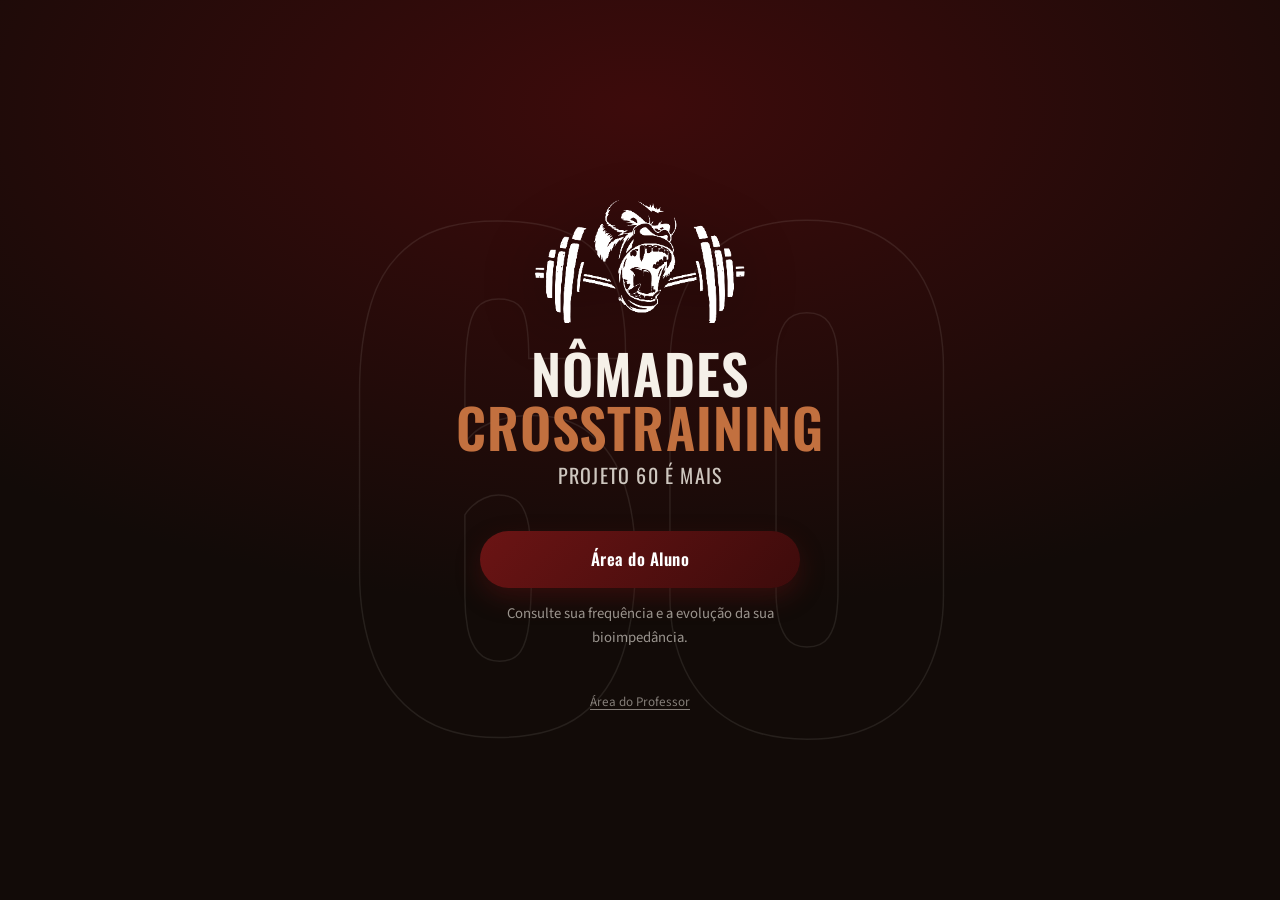
<file: index.html>
<!DOCTYPE html>
<html lang="pt-BR">
<head>
  <meta charset="UTF-8">
  <meta name="viewport" content="width=device-width, initial-scale=1, viewport-fit=cover">
  <title>Nômades Crosstraining · Projeto 60 É Mais</title>
  <meta name="description" content="Nômades Crosstraining — Projeto 60 É Mais. Acompanhe sua frequência e sua evolução na Área do Aluno.">
  <link rel="icon" type="image/png" href="assets/favicon.png">
  <link rel="stylesheet" href="css/style.css">
</head>
<body>

  <main class="hero">
    <div class="hero__numeral" aria-hidden="true">60</div>

    <img class="hero__mark" src="assets/icon-mark-white.png" alt="Logo Nômades Crosstraining — gorila com barra de peso">

    <h1 class="hero__word">Nômades<span>Crosstraining</span></h1>
    <p class="hero__tagline">Projeto 60 É Mais</p>

    <a class="btn btn-primary hero__cta" href="aluno.html">Área do Aluno</a>

    <p class="hero__note">Consulte sua frequência e a evolução da sua bioimpedância.</p>

    <a class="hero__link" href="professor.html">Área do Professor</a>
  </main>

</body>
</html>
</file>
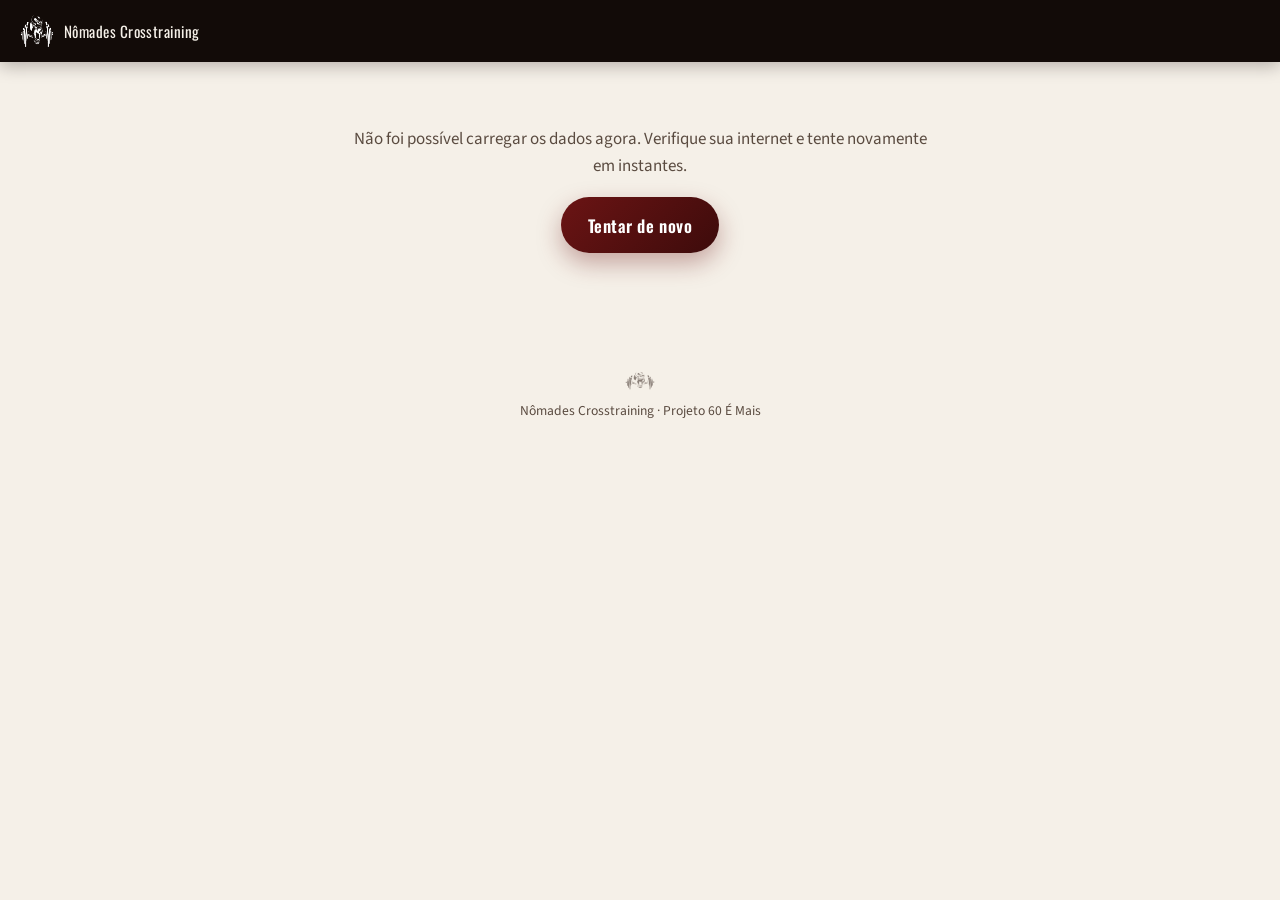
<file: aluno.html>
<!DOCTYPE html>
<html lang="pt-BR">
<head>
  <meta charset="UTF-8">
  <meta name="viewport" content="width=device-width, initial-scale=1, viewport-fit=cover">
  <title>Área do Aluno · Nômades Crosstraining</title>
  <link rel="icon" type="image/png" href="assets/favicon.png">
  <link rel="stylesheet" href="css/style.css">
</head>
<body>

  <header class="topbar">
    <a class="topbar__brand" href="index.html">
      <img src="assets/icon-mark-white.png" alt="">
      <span>Nômades Crosstraining</span>
    </a>
    <a class="topbar__link" id="link-trocar-aluno" href="#" style="display:none">Trocar aluno</a>
  </header>

  <div class="page">

    <!-- Carregando -->
    <section id="secao-carregando" class="state-message">
      <p>Carregando seus dados…</p>
    </section>

    <!-- Erro de carregamento -->
    <section id="secao-erro" class="state-message" style="display:none">
      <p id="erro-mensagem">Não foi possível carregar os dados.</p>
      <button id="botao-tentar-de-novo" class="btn btn-primary" type="button">Tentar de novo</button>
    </section>

    <!-- Login -->
    <section id="secao-login" style="display:none">
      <div id="aviso-demo" class="field-hint" style="display:none; margin-bottom:14px;">
        Modo demonstração — os dados abaixo são fictícios. Configure os links da planilha em <code>js/config.js</code> para ver os dados reais.
      </div>

      <div class="login-card">
        <h1>Área do Aluno</h1>
        <p class="login-card__lead">Selecione seu nome e informe sua data de nascimento para ver seu acompanhamento.</p>

        <div id="erro-login" class="form-error" role="alert"></div>

        <form id="formulario-login" novalidate>
          <div class="field">
            <label for="select-aluno">Seu nome</label>
            <select id="select-aluno" required>
              <option value="" disabled selected>Carregando lista de alunos…</option>
            </select>
          </div>

          <div class="field">
            <label for="select-dia">Sua data de nascimento</label>
            <div class="date-select-group">
              <select id="select-dia" required aria-label="Dia de nascimento">
                <option value="" disabled selected>Dia</option>
              </select>
              <select id="select-mes" required aria-label="Mês de nascimento">
                <option value="" disabled selected>Mês</option>
              </select>
              <select id="select-ano" required aria-label="Ano de nascimento">
                <option value="" disabled selected>Ano</option>
              </select>
            </div>
            <p class="field-hint">É a sua senha de acesso — a mesma data cadastrada na ficha da Nômades.</p>
          </div>

          <button type="submit" class="btn btn-primary btn-block">Ver meu acompanhamento</button>
        </form>
      </div>
    </section>

    <!-- Dashboard -->
    <section id="secao-dashboard" style="display:none">

      <div class="dash-header">
        <p class="dash-header__eyebrow">Ficha de acompanhamento</p>
        <h1 id="dash-nome">—</h1>
        <p class="dash-header__updated" id="dash-atualizado"></p>
      </div>

      <!-- Frequência -->
      <div class="card card--frequencia">
        <h2>Frequência</h2>
        <p class="card__subtitle">Suas aulas registradas até o momento</p>

        <div id="freq-vazio" class="state-message" style="display:none; padding:10px 0;">
          Ainda não há aulas registradas para você.
        </div>

        <div id="freq-conteudo">
          <div class="freq-summary">
            <div class="freq-summary__chart chart-wrap">
              <canvas id="chart-donut" aria-label="Gráfico de presenças e faltas" role="img"></canvas>
            </div>
            <div class="freq-summary__stats">
              <div class="freq-stat-big" id="freq-pct">—</div>
              <div style="color:var(--ink-soft); margin-top:2px;">de frequência geral</div>
              <div class="freq-substats">
                <span><strong id="freq-presencas">0</strong> presenças</span>
                <span><strong id="freq-faltas">0</strong> faltas</span>
                <span><strong id="freq-total">0</strong> aulas</span>
              </div>
            </div>
          </div>
          <div class="donut-legend" id="freq-legenda"></div>
          <div class="chart-wrap trend">
            <canvas id="chart-trend" aria-label="Evolução do percentual de presença por mês, colorido por faixa (verde 80% ou mais, amarelo 60% a 79%, vermelho abaixo de 60%)" role="img"></canvas>
          </div>
        </div>
      </div>

      <!-- Bioimpedância -->
      <div class="card card--bio">
        <h2>Bioimpedância</h2>
        <p class="card__subtitle">Evolução da sua avaliação física</p>

        <div id="bio-vazio" class="state-message" style="display:none; padding:10px 0;">
          Você ainda não tem avaliação de bioimpedância registrada.
        </div>

        <div id="bio-aguardando" style="display:none">
          <div class="bio-empty">Aguardando 2ª avaliação para mostrar a evolução. Aqui está sua primeira avaliação, feita em <span id="bio-unica-data"></span>:</div>
          <div id="bio-unica-corpo" style="margin-top:14px;"></div>
        </div>

        <div id="bio-conteudo" style="display:none">
          <p class="bio-period" id="bio-periodo"></p>
          <div class="table-scroll">
            <table class="bio-table">
              <thead>
                <tr>
                  <th>Métrica</th>
                  <th>1ª avaliação</th>
                  <th>Atual</th>
                  <th>Variação</th>
                </tr>
              </thead>
              <tbody id="bio-tbody"></tbody>
            </table>
          </div>

          <div class="metric-pills" id="bio-metric-pills" role="tablist" aria-label="Escolher métrica do gráfico de evolução"></div>
          <div class="chart-wrap trend">
            <canvas id="chart-bio" aria-label="Gráfico de evolução da métrica selecionada, ao longo das avaliações" role="img"></canvas>
          </div>
          <div class="chart-legend" id="bio-chart-legenda"></div>
        </div>
      </div>

      <!-- Idade Metabólica -->
      <div class="card card--idade" id="card-idade" style="display:none">
        <h2>Idade Metabólica</h2>
        <p class="card__subtitle">Como ela se compara com a sua idade real</p>
        <div id="idade-conteudo"></div>
      </div>

      <!-- Comparação com a turma -->
      <div class="card card--turma" id="card-turma" style="display:none">
        <h2>Comparação com a turma</h2>
        <p class="card__subtitle">Sua última avaliação frente à média de todos os alunos</p>
        <div id="turma-conteudo"></div>
      </div>

    </section>

  </div>

  <footer class="site-footer">
    <img src="assets/icon-mark-ink.png" alt="">
    Nômades Crosstraining · Projeto 60 É Mais
  </footer>

  <script src="js/csv.js"></script>
  <script src="js/config.js"></script>
  <script src="js/demo-data.js"></script>
  <script src="js/shared.js"></script>
  <script src="js/vendor/chart.umd.min.js"></script>
  <script src="js/app.js"></script>
</body>
</html>
</file>
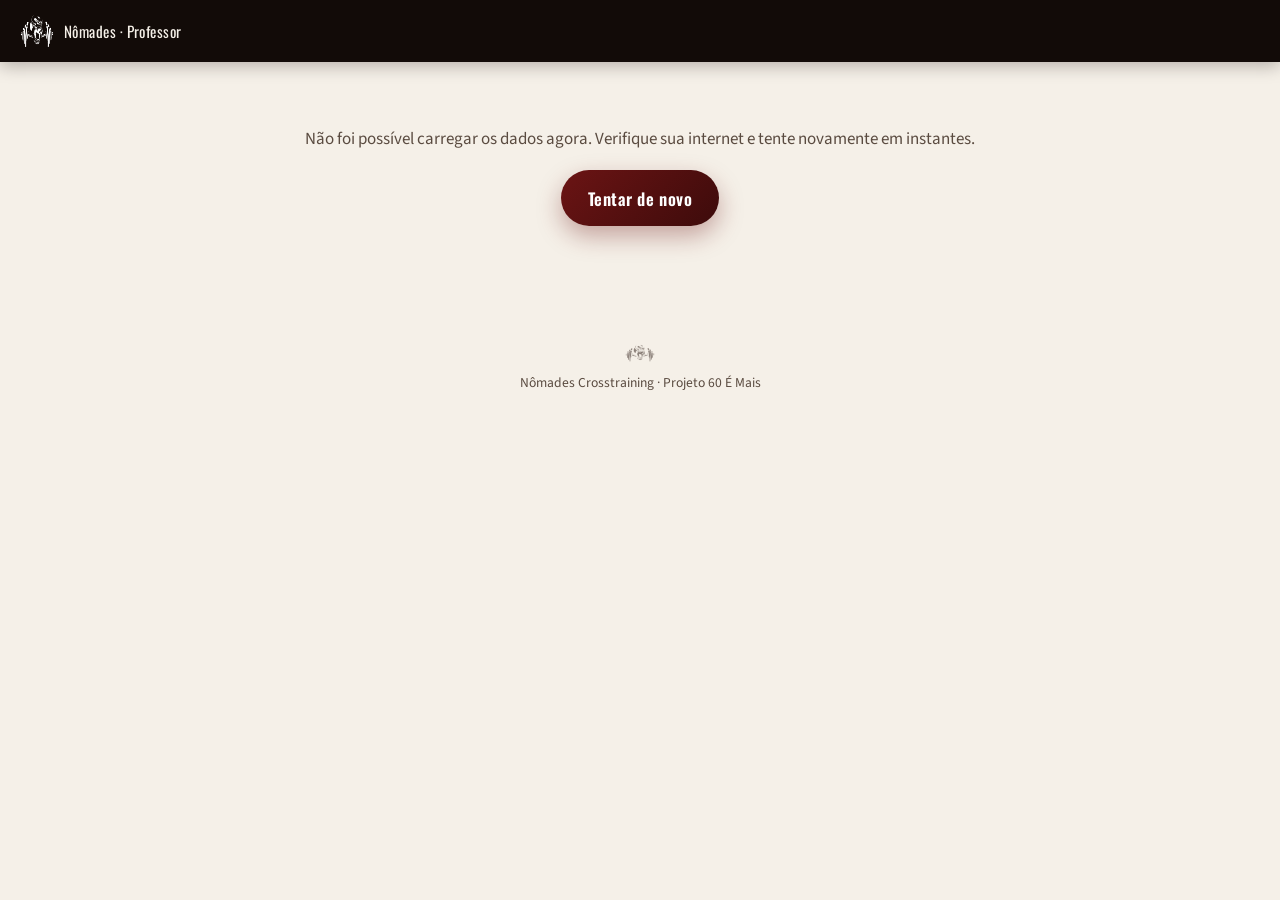
<file: professor.html>
<!DOCTYPE html>
<html lang="pt-BR">
<head>
  <meta charset="UTF-8">
  <meta name="viewport" content="width=device-width, initial-scale=1, viewport-fit=cover">
  <title>Área do Professor · Nômades Crosstraining</title>
  <meta name="robots" content="noindex, nofollow">
  <link rel="icon" type="image/png" href="assets/favicon.png">
  <link rel="stylesheet" href="css/style.css">
</head>
<body>

  <header class="topbar">
    <a class="topbar__brand" href="index.html">
      <img src="assets/icon-mark-white.png" alt="">
      <span>Nômades · Professor</span>
    </a>
    <a class="topbar__link" id="link-sair-professor" href="#" style="display:none">Sair</a>
  </header>

  <div class="page page--wide">

    <!-- Carregando -->
    <section id="secao-carregando" class="state-message">
      <p>Carregando os dados da turma…</p>
    </section>

    <!-- Erro de carregamento -->
    <section id="secao-erro" class="state-message" style="display:none">
      <p id="erro-mensagem">Não foi possível carregar os dados.</p>
      <button id="botao-tentar-de-novo" class="btn btn-primary" type="button">Tentar de novo</button>
    </section>

    <!-- Login -->
    <section id="secao-login" style="display:none">
      <div id="aviso-demo" class="field-hint" style="display:none; margin-bottom:14px;">
        Modo demonstração — os dados abaixo são fictícios. Configure os links da planilha em <code>js/config.js</code> para ver os dados reais.
      </div>

      <div class="login-card">
        <h1>Área do Professor</h1>
        <p class="login-card__lead">Visão geral da turma: frequência e bioimpedância de todos os alunos ativos.</p>

        <div id="erro-login" class="form-error" role="alert"></div>

        <form id="formulario-login-professor" novalidate>
          <div class="field">
            <label for="input-senha-professor">Senha da equipe</label>
            <input type="password" id="input-senha-professor" autocomplete="off" required>
          </div>
          <button type="submit" class="btn btn-primary btn-block">Entrar</button>
        </form>
      </div>
    </section>

    <!-- Dashboard -->
    <section id="secao-dashboard" style="display:none">

      <div class="dash-header">
        <p class="dash-header__eyebrow">Visão geral</p>
        <h1>Turma · Projeto 60 É Mais</h1>
        <p class="dash-header__updated" id="dash-atualizado"></p>
      </div>

      <div class="kpi-grid">
        <div class="kpi-card">
          <span class="kpi-card__icon" aria-hidden="true">
            <svg viewBox="0 0 24 24" fill="none" stroke="currentColor" stroke-width="1.8" stroke-linecap="round" stroke-linejoin="round"><path d="M17 20v-1.5a3.5 3.5 0 0 0-3.5-3.5h-5A3.5 3.5 0 0 0 5 18.5V20"/><circle cx="9.5" cy="8" r="3.2"/><path d="M15.5 14.2a3.2 3.2 0 1 0-1.4-6.1"/><path d="M19.5 20v-1.3a3 3 0 0 0-2-2.83"/></svg>
          </span>
          <div class="kpi-card__valor" id="kpi-alunos">—</div>
          <div class="kpi-card__label">Alunos ativos</div>
        </div>
        <div class="kpi-card">
          <span class="kpi-card__icon" aria-hidden="true">
            <svg viewBox="0 0 24 24" fill="none" stroke="currentColor" stroke-width="1.8" stroke-linecap="round" stroke-linejoin="round"><rect x="3.5" y="4.5" width="17" height="16" rx="2.2"/><path d="M3.5 9.5h17"/><path d="M8 3v3M16 3v3"/><path d="M7.5 14l2.6 2.6L16.5 11"/></svg>
          </span>
          <div class="kpi-card__valor" id="kpi-frequencia">—</div>
          <div class="kpi-card__label">Frequência média</div>
        </div>
        <div class="kpi-card">
          <span class="kpi-card__icon" aria-hidden="true">
            <svg viewBox="0 0 24 24" fill="none" stroke="currentColor" stroke-width="1.8" stroke-linecap="round" stroke-linejoin="round"><path d="M4 16.5a8 8 0 0 1 16 0"/><path d="M12 16.5 15.2 10"/><circle cx="12" cy="16.5" r="1.15" fill="currentColor" stroke="none"/><path d="M4 16.5h.01M20 16.5h.01M12 6.5h.01"/></svg>
          </span>
          <div class="kpi-card__valor" id="kpi-imc">—</div>
          <div class="kpi-card__label">IMC médio</div>
        </div>
        <div class="kpi-card">
          <span class="kpi-card__icon" aria-hidden="true">
            <svg viewBox="0 0 24 24" fill="none" stroke="currentColor" stroke-width="1.8" stroke-linecap="round" stroke-linejoin="round"><path d="M12 3.2 2 20.5h20L12 3.2Z"/><path d="M12 9.8v4.6"/><path d="M12 17.6h.01"/></svg>
          </span>
          <div class="kpi-card__valor" id="kpi-atencao">—</div>
          <div class="kpi-card__label">Baixa frequência</div>
        </div>
      </div>

      <!-- Frequência da turma -->
      <div class="card card--frequencia">
        <h2>Frequência da turma</h2>
        <p class="card__subtitle">Percentual de presença do grupo, mês a mês</p>
        <div class="chart-wrap trend">
          <canvas id="chart-freq-turma" aria-label="Evolução da frequência da turma por mês" role="img"></canvas>
        </div>

        <div id="freq-dist-bloco" style="display:none; margin-top:22px; padding-top:20px; border-top:1px solid var(--line);">
          <p class="card__subtitle" style="margin-bottom:10px;">Quantos alunos estão em cada faixa de frequência hoje</p>
          <div class="freq-dist">
            <div class="chart-wrap"><canvas id="chart-freq-dist" aria-label="Distribuição dos alunos por faixa de frequência" role="img"></canvas></div>
            <div class="donut-legend" id="legenda-freq-dist"></div>
          </div>
        </div>
      </div>

      <div class="pro-columns">
        <!-- Ranking de frequência -->
        <div class="card card--frequencia">
          <h2>Frequência por aluno</h2>
          <p class="card__subtitle">Do menor para o maior percentual — ajuda a ver quem precisa de um incentivo</p>
          <input type="search" id="busca-aluno" class="search-input" placeholder="Buscar aluno pelo nome…">
          <div class="rank-table-wrap">
            <table class="rank-table">
              <thead>
                <tr><th>Aluno</th><th class="num">Presenças</th><th class="num">Faltas</th><th class="num">%</th></tr>
              </thead>
              <tbody id="rank-tbody"></tbody>
            </table>
          </div>
        </div>

        <!-- Bioimpedância da turma -->
        <div class="card card--bio">
          <h2>Bioimpedância da turma</h2>
          <p class="card__subtitle">Médias e distribuição da última avaliação de cada aluno</p>

          <div id="bio-turma-vazio" class="state-message" style="display:none; padding:10px 0;">
            Ainda não há avaliações de bioimpedância registradas.
          </div>

          <div id="bio-turma-conteudo">
            <div id="medias-turma-conteudo" style="margin-bottom:20px;"></div>

            <div class="donut-pair" style="margin-bottom:10px;">
              <figure>
                <div class="chart-wrap"><canvas id="chart-imc-dist" aria-label="Distribuição de classificação de IMC" role="img"></canvas></div>
                <figcaption>Classificação de IMC</figcaption>
                <div class="donut-legend" id="legenda-imc"></div>
              </figure>
              <figure>
                <div class="chart-wrap"><canvas id="chart-visceral-dist" aria-label="Distribuição de gordura visceral" role="img"></canvas></div>
                <figcaption>Gordura visceral</figcaption>
                <div class="donut-legend" id="legenda-visceral"></div>
              </figure>
            </div>

            <div id="bio-evolucao-bloco" style="display:none; margin-top:20px;">
              <p class="card__subtitle" style="margin-bottom:8px;">Evolução do peso médio da turma por rodada de avaliação</p>
              <div class="chart-wrap trend">
                <canvas id="chart-evolucao-turma" aria-label="Evolução do peso médio da turma" role="img"></canvas>
              </div>
            </div>
          </div>
        </div>
      </div>

    </section>

  </div>

  <footer class="site-footer">
    <img src="assets/icon-mark-ink.png" alt="">
    Nômades Crosstraining · Projeto 60 É Mais
  </footer>

  <script src="js/csv.js"></script>
  <script src="js/config.js"></script>
  <script src="js/demo-data.js"></script>
  <script src="js/shared.js"></script>
  <script src="js/vendor/chart.umd.min.js"></script>
  <script src="js/professor.js"></script>
</body>
</html>
</file>
<file: css/style.css>
/* =========================================================
   Nômades Crosstraining · Área do Aluno
   Design system: preto/marrom da marca + área de leitura clara
   pensada para conforto visual (público 60+), mobile-first.
   ========================================================= */

@import url('https://fonts.googleapis.com/css2?family=Oswald:wght@500;600;700&family=Source+Sans+3:wght@400;600;700&display=swap');

:root {
  /* Marca */
  --brand-black: #120b08;
  --brand-black-2: #1c110c;
  --brand-maroon: #6b1414;
  --brand-maroon-deep: #3d0b0b;
  --brand-ember: #c2703f;

  /* Leitura */
  --paper: #f5f0e8;
  --paper-2: #ffffff;
  --ink: #241a14;
  --ink-soft: #5a4b40;
  --line: #e3d9cb;

  /* Status (bom / atenção / elevado) */
  --good: #2f6b46;
  --good-bg: #e4efe6;
  --warn: #93601a;
  --warn-bg: #f6ead1;
  --bad: #a53324;
  --bad-bg: #f5dfd9;

  /* Tipografia */
  --font-display: 'Oswald', 'Arial Narrow', sans-serif;
  --font-body: 'Source Sans 3', 'Segoe UI', Arial, sans-serif;

  --radius: 14px;
  --shadow: 0 6px 20px rgba(18, 11, 8, 0.12);
  --shadow-lg: 0 14px 32px rgba(18, 11, 8, 0.18);
}

* { box-sizing: border-box; }

html {
  scroll-behavior: smooth;
}

body {
  margin: 0;
  font-family: var(--font-body);
  font-size: 17px;
  line-height: 1.6;
  color: var(--ink);
  background: var(--paper);
  -webkit-font-smoothing: antialiased;
}

h1, h2, h3 {
  font-family: var(--font-display);
  font-weight: 600;
  letter-spacing: 0.02em;
  margin: 0;
}

p { margin: 0 0 1em; }

a { color: inherit; }

button, input, select {
  font-family: inherit;
  font-size: inherit;
}

img { max-width: 100%; display: block; }

/* Foco visível para navegação por teclado */
a:focus-visible,
button:focus-visible,
select:focus-visible,
input:focus-visible {
  outline: 3px solid var(--brand-ember);
  outline-offset: 2px;
}

@media (prefers-reduced-motion: reduce) {
  * { animation-duration: 0.001ms !important; transition-duration: 0.001ms !important; }
}

.visually-hidden {
  position: absolute;
  width: 1px; height: 1px;
  overflow: hidden;
  clip: rect(0,0,0,0);
  white-space: nowrap;
}

/* ---------- Botão primário ---------- */
.btn {
  display: inline-flex;
  align-items: center;
  justify-content: center;
  gap: 0.5em;
  min-height: 56px;
  padding: 0.9em 1.6em;
  border-radius: 999px;
  border: none;
  font-family: var(--font-display);
  font-size: 1.05rem;
  font-weight: 600;
  letter-spacing: 0.03em;
  cursor: pointer;
  text-decoration: none;
  transition: transform 0.15s ease, box-shadow 0.15s ease;
}

.btn-primary {
  background: linear-gradient(135deg, var(--brand-maroon), var(--brand-maroon-deep));
  color: #fff;
  box-shadow: 0 10px 24px rgba(107, 20, 20, 0.35);
}
.btn-primary:hover { transform: translateY(-2px); box-shadow: 0 14px 30px rgba(107, 20, 20, 0.44); }
.btn-primary:active { transform: translateY(0); box-shadow: 0 8px 18px rgba(107, 20, 20, 0.32); }

.btn-ghost {
  background: transparent;
  color: var(--paper);
  border: 2px solid rgba(245, 240, 232, 0.5);
}
.btn-ghost:hover { border-color: #fff; background: rgba(255, 255, 255, 0.06); }

.btn-block { width: 100%; }
.btn:disabled { opacity: 0.55; cursor: not-allowed; transform: none; }

/* ---------- Hero (index.html) ---------- */
.hero {
  min-height: 100svh;
  min-height: 100vh;
  display: flex;
  flex-direction: column;
  align-items: center;
  justify-content: center;
  text-align: center;
  padding: 48px 24px calc(40px + env(safe-area-inset-bottom, 0px));
  padding-top: calc(48px + env(safe-area-inset-top, 0px));
  background:
    radial-gradient(120% 90% at 50% 12%, var(--brand-maroon-deep) 0%, var(--brand-black) 62%);
  color: var(--paper);
  position: relative;
  overflow: hidden;
}

/* Numeral gigante ao fundo do hero — igual ao número gravado numa anilha de
   peso, remete direto ao "60" do nome do projeto sem competir com o texto. */
.hero__numeral {
  position: absolute;
  left: 50%;
  top: 50%;
  transform: translate(-50%, -50%);
  font-family: var(--font-display);
  font-weight: 700;
  font-size: min(74vw, 620px);
  line-height: 1;
  letter-spacing: -0.04em;
  color: transparent;
  -webkit-text-stroke: 1.5px rgba(245, 240, 232, 0.09);
  user-select: none;
  pointer-events: none;
  z-index: 0;
}

.hero__mark,
.hero__word,
.hero__tagline,
.hero__cta,
.hero__note,
.hero__link {
  position: relative;
  z-index: 1;
}

.hero__mark {
  width: min(56vw, 220px);
  margin-bottom: 18px;
  filter: drop-shadow(0 8px 30px rgba(0,0,0,0.45));
}

.hero__word {
  font-size: clamp(2.1rem, 9vw, 3.4rem);
  line-height: 0.98;
  text-transform: uppercase;
  margin-bottom: 6px;
}

.hero__word span { display: block; color: var(--brand-ember); }

.hero__tagline {
  font-family: var(--font-display);
  font-size: clamp(1rem, 4vw, 1.25rem);
  letter-spacing: 0.06em;
  text-transform: uppercase;
  color: rgba(245, 240, 232, 0.82);
  margin-bottom: 40px;
}

.hero__cta { margin-bottom: 14px; min-width: min(100%, 320px); }

.hero__note {
  font-size: 0.92rem;
  color: rgba(245, 240, 232, 0.6);
  max-width: 320px;
}

.hero__link {
  display: inline-block;
  margin-top: 28px;
  color: rgba(245, 240, 232, 0.5);
  font-size: 0.82rem;
  text-decoration: underline;
  text-underline-offset: 3px;
  transition: color 0.15s ease;
}
.hero__link:hover { color: rgba(245, 240, 232, 0.85); }

/* ---------- Cabeçalho interno (aluno.html) ---------- */
.topbar {
  display: flex;
  align-items: center;
  justify-content: space-between;
  gap: 12px;
  padding: 14px 20px;
  padding-top: calc(14px + env(safe-area-inset-top, 0px));
  background: var(--brand-black);
  color: var(--paper);
  position: sticky;
  top: 0;
  z-index: 10;
  box-shadow: 0 4px 16px rgba(18, 11, 8, 0.28);
}

.topbar__brand {
  display: flex;
  align-items: center;
  gap: 10px;
  text-decoration: none;
  color: var(--paper);
  min-width: 0;
}

.topbar__brand img { width: 34px; height: 34px; flex-shrink: 0; }

.topbar__brand span {
  font-family: var(--font-display);
  font-size: 0.95rem;
  letter-spacing: 0.03em;
  white-space: nowrap;
  overflow: hidden;
  text-overflow: ellipsis;
}

.topbar__link {
  font-size: 0.92rem;
  color: rgba(245, 240, 232, 0.85);
  text-decoration: none;
  padding: 8px 10px;
  border-radius: 8px;
  white-space: nowrap;
}
.topbar__link:hover { background: rgba(255,255,255,0.08); }

/* ---------- Container geral ---------- */
.page {
  max-width: 640px;
  margin: 0 auto;
  padding: 24px 18px calc(48px + env(safe-area-inset-bottom, 0px));
}

/* Área do Professor ganha mais respiro em telas largas, com espaço pra um
   layout em colunas (ver .pro-columns) em vez de uma coluna única e estreita
   esticada no meio de uma tela de computador. */
@media (min-width: 900px) {
  .page--wide { max-width: 1180px; }
}

/* Um único instante de entrada pro painel inteiro quando os dados terminam
   de carregar — não uma animação repetida por cartão. Desativado junto com
   o resto em prefers-reduced-motion (regra lá em cima). */
@keyframes settleIn {
  from { opacity: 0; transform: translateY(10px); }
  to { opacity: 1; transform: translateY(0); }
}
#secao-dashboard { animation: settleIn 0.45s ease-out both; }

/* ---------- Cartão de login ---------- */
.login-card {
  background: var(--paper-2);
  border: 1px solid var(--line);
  border-radius: var(--radius);
  padding: 28px 22px;
  box-shadow: var(--shadow);
  margin-top: 12px;
}

.login-card h1 {
  font-size: 1.5rem;
  margin-bottom: 6px;
}

.login-card__lead {
  color: var(--ink-soft);
  margin-bottom: 24px;
}

.field { margin-bottom: 20px; }

.field label {
  display: block;
  font-weight: 600;
  margin-bottom: 8px;
}

.field select,
.field input {
  width: 100%;
  min-height: 52px;
  padding: 0 14px;
  border-radius: 10px;
  border: 1.5px solid var(--line);
  background: #fff;
  color: var(--ink);
}

.date-select-group {
  display: flex;
  gap: 8px;
}
.date-select-group select { min-height: 52px; padding: 0 8px; text-align: center; }
.date-select-group select:nth-child(1) { flex: 1; }
.date-select-group select:nth-child(2) { flex: 1.6; }
.date-select-group select:nth-child(3) { flex: 1.3; }

.field select:focus,
.field input:focus { border-color: var(--brand-maroon); }

.field-hint {
  margin-top: 8px;
  font-size: 0.88rem;
  color: var(--ink-soft);
}

.form-error {
  display: none;
  background: var(--bad-bg);
  color: var(--bad);
  border-radius: 10px;
  padding: 12px 14px;
  margin-bottom: 18px;
  font-weight: 600;
}
.form-error.is-visible { display: block; }

.state-message {
  text-align: center;
  color: var(--ink-soft);
  padding: 40px 10px;
}

/* ---------- Dashboard ---------- */
.dash-header {
  margin-bottom: 20px;
}
.dash-header__eyebrow {
  color: var(--brand-maroon);
  font-weight: 700;
  font-size: 0.92rem;
  margin-bottom: 2px;
}
.dash-header h1 {
  font-size: clamp(1.5rem, 6vw, 2rem);
}
.dash-header__updated {
  color: var(--ink-soft);
  font-size: 0.92rem;
  margin-top: 4px;
}

.card {
  background: var(--paper-2);
  border: 1px solid var(--line);
  border-left: 5px solid var(--brand-maroon);
  border-radius: var(--radius);
  padding: 22px 20px;
  margin-bottom: 20px;
  box-shadow: var(--shadow);
}

.card--frequencia { border-left-color: var(--brand-maroon); }
.card--bio { border-left-color: var(--brand-ember); }
.card--idade { border-left-color: var(--brand-maroon-deep); }
.card--turma { border-left-color: var(--ink-soft); }

.card h2 {
  font-size: 1.15rem;
  text-transform: uppercase;
  margin-bottom: 4px;
}
.card__subtitle {
  color: var(--ink-soft);
  font-size: 0.92rem;
  margin-bottom: 18px;
}

/* Frequência: resumo em número grande + donut */
.freq-summary {
  display: flex;
  align-items: center;
  gap: 20px;
  flex-wrap: wrap;
  margin-bottom: 18px;
}

.freq-summary__chart { width: 108px; height: 108px; flex-shrink: 0; }

.freq-summary__stats { flex: 1; min-width: 160px; }

.freq-stat-big {
  font-family: var(--font-display);
  font-size: 2.4rem;
  line-height: 1;
  color: var(--brand-maroon);
}
.freq-stat-big small { font-size: 1.1rem; font-family: var(--font-body); color: var(--ink-soft); }
.freq-stat-big.tom-good { color: var(--good); }
.freq-stat-big.tom-warn { color: var(--warn); }
.freq-stat-big.tom-bad { color: var(--bad); }
.freq-stat-big.tom-flat { color: var(--ink-soft); }

.freq-substats {
  display: flex;
  gap: 18px;
  margin-top: 8px;
  font-size: 0.92rem;
  color: var(--ink-soft);
}
.freq-substats strong { color: var(--ink); }

.chart-wrap { position: relative; width: 100%; }
.chart-wrap.trend { height: 190px; margin-top: 6px; }

/* Tabela comparativa de bioimpedância */
.bio-empty {
  background: var(--warn-bg);
  color: var(--warn);
  border-radius: 10px;
  padding: 16px;
  font-weight: 600;
}

.bio-table { width: 100%; border-collapse: collapse; margin-bottom: 16px; }
.bio-table th, .bio-table td {
  text-align: left;
  padding: 10px 6px;
  border-bottom: 1px solid var(--line);
  font-size: 0.95rem;
  vertical-align: middle;
}
.bio-table th {
  font-weight: 700;
  color: var(--ink-soft);
  font-size: 0.82rem;
  text-transform: uppercase;
  letter-spacing: 0.02em;
}
.bio-table td.metric-name { font-weight: 600; white-space: nowrap; }
.bio-table td.num { white-space: nowrap; font-variant-numeric: tabular-nums; }

/* Em telas estreitas a tabela ganha rolagem horizontal própria em vez de
   espremer o conteúdo ou estourar a largura da página. */
.table-scroll {
  overflow-x: auto;
  -webkit-overflow-scrolling: touch;
  margin-bottom: 16px;
}
.table-scroll .bio-table { margin-bottom: 0; min-width: 480px; }

/* Seletor de métrica (pílulas) do gráfico de evolução da bioimpedância */
.metric-pills {
  display: flex;
  gap: 8px;
  overflow-x: auto;
  padding: 2px 2px 6px;
  margin-bottom: 4px;
  -webkit-overflow-scrolling: touch;
}
.metric-pill {
  flex-shrink: 0;
  border: 1.5px solid var(--line);
  background: var(--paper-2);
  color: var(--ink-soft);
  font-family: var(--font-body);
  font-weight: 600;
  font-size: 0.86rem;
  padding: 8px 14px;
  border-radius: 999px;
  cursor: pointer;
  transition: background 0.15s ease, color 0.15s ease, border-color 0.15s ease;
}
.metric-pill:hover { border-color: var(--brand-ember); }
.metric-pill.is-active {
  background: var(--brand-maroon);
  border-color: var(--brand-maroon);
  color: #fff;
}

/* Legenda textual/colorida embaixo dos gráficos de evolução */
.chart-legend {
  display: flex;
  flex-wrap: wrap;
  gap: 10px;
  justify-content: center;
  margin-top: 10px;
  font-size: 0.82rem;
  color: var(--ink-soft);
}
.chart-legend span { display: inline-flex; align-items: center; gap: 5px; }
.chart-legend i { width: 10px; height: 10px; border-radius: 50%; display: inline-block; }
.chart-legend__nota { font-style: italic; }

/* Variação (delta) da tabela de bioimpedância: chip colorido — verde quando
   a mudança foi pra melhor, vermelho quando foi pra pior, neutro quando não
   dá pra avaliar ou a mudança foi pequena demais. */
.delta {
  display: inline-flex;
  align-items: center;
  gap: 3px;
  font-weight: 700;
  white-space: nowrap;
  padding: 3px 9px;
  border-radius: 999px;
  font-size: 0.88rem;
}
.delta--good { background: var(--good-bg); color: var(--good); }
.delta--bad { background: var(--bad-bg); color: var(--bad); }
.delta--flat { background: var(--line); color: var(--ink-soft); }

/* Valor numérico + badge de classificação na mesma célula/linha, sem
   estourar a largura em telas estreitas — quebra pro badge ir pra linha
   de baixo quando não cabe do lado do número. */
.num-com-badge {
  display: inline-flex;
  flex-wrap: wrap;
  align-items: center;
  justify-content: flex-end;
  gap: 6px;
}

.badge {
  display: inline-block;
  padding: 3px 10px;
  border-radius: 999px;
  font-size: 0.8rem;
  font-weight: 700;
  white-space: nowrap;
}
.badge.good { background: var(--good-bg); color: var(--good); }
.badge.warn { background: var(--warn-bg); color: var(--warn); }
.badge.bad { background: var(--bad-bg); color: var(--bad); }

.bio-period {
  font-size: 0.88rem;
  color: var(--ink-soft);
  margin-bottom: 14px;
}

/* Linha simples "rótulo à esquerda, valor à direita" — usada no cartão de
   única avaliação (ainda não há o que comparar). */
.turma-row {
  display: flex;
  justify-content: space-between;
  align-items: baseline;
  padding: 10px 0;
  border-bottom: 1px solid var(--line);
  gap: 12px;
}
.turma-row:last-child { border-bottom: none; }
.turma-row__label { color: var(--ink-soft); }
.turma-row__value { font-weight: 700; text-align: right; }

/* Comparação com a turma: duas barrinhas por métrica (você / turma) — sem
   julgar se "acima da média" é bom ou ruim (isso depende da métrica e de
   quem mais está na turma), só ajuda a visualizar a diferença de um jeito
   mais rápido de ler do que uma lista de números. */
.turma-compare__row { margin-bottom: 18px; }
.turma-compare__row:last-child { margin-bottom: 0; }
.turma-compare__label {
  font-size: 0.88rem;
  font-weight: 700;
  color: var(--ink);
  margin-bottom: 7px;
}
.turma-compare__line {
  display: flex;
  align-items: center;
  gap: 8px;
  margin-bottom: 5px;
}
.turma-compare__line:last-child { margin-bottom: 0; }
.turma-compare__tag {
  width: 46px;
  flex-shrink: 0;
  font-size: 0.78rem;
  color: var(--ink-soft);
}
.turma-compare__barwrap {
  flex: 1;
  background: var(--paper);
  border-radius: 999px;
  height: 14px;
  overflow: hidden;
}
.turma-compare__bar { height: 100%; border-radius: 999px; transition: width 0.4s ease; }
.turma-compare__bar--voce { background: var(--brand-ember); }
.turma-compare__bar--turma { background: var(--ink-soft); opacity: 0.5; }
.turma-compare__value {
  width: 84px;
  flex-shrink: 0;
  text-align: right;
  font-size: 0.86rem;
  font-weight: 700;
  font-variant-numeric: tabular-nums;
}

/* Idade Metabólica x Idade Real: duas barras horizontais comparando os
   dois números, coloridas conforme o resultado (verde = metabólica mais
   jovem, amarelo/vermelho = metabólica acima da real). */
.idade-compare__row {
  display: flex;
  align-items: center;
  gap: 10px;
  margin-bottom: 12px;
}
.idade-compare__row:last-child { margin-bottom: 0; }
.idade-compare__label {
  width: 112px;
  flex-shrink: 0;
  font-size: 0.88rem;
  color: var(--ink-soft);
}
.idade-compare__barwrap {
  flex: 1;
  background: var(--paper);
  border-radius: 999px;
  height: 20px;
  overflow: hidden;
}
.idade-compare__bar {
  height: 100%;
  border-radius: 999px;
  transition: width 0.4s ease;
}
.idade-compare__bar--real { background: var(--ink-soft); }
.idade-compare__bar--good { background: var(--good); }
.idade-compare__bar--warn { background: var(--warn); }
.idade-compare__bar--bad { background: var(--bad); }
.idade-compare__bar--flat { background: var(--brand-ember); }
.idade-compare__value {
  width: 64px;
  flex-shrink: 0;
  text-align: right;
  font-weight: 700;
  font-variant-numeric: tabular-nums;
}
.idade-compare__msg {
  margin: 14px 0 0;
  font-weight: 600;
  padding: 12px 14px;
  border-radius: 10px;
}
.idade-compare__msg--good { background: var(--good-bg); color: var(--good); }
.idade-compare__msg--warn { background: var(--warn-bg); color: var(--warn); }
.idade-compare__msg--bad { background: var(--bad-bg); color: var(--bad); }
.idade-compare__msg--flat { background: var(--line); color: var(--ink-soft); }

/* ---------- Rodapé ---------- */
.site-footer {
  text-align: center;
  color: var(--ink-soft);
  font-size: 0.85rem;
  padding: 30px 20px calc(30px + env(safe-area-inset-bottom, 0px));
}
.site-footer img { width: 30px; margin: 0 auto 10px; opacity: 0.55; }

.site-footer__link {
  display: inline-block;
  margin-top: 10px;
  color: var(--ink-soft);
  text-decoration: underline;
  font-size: 0.85rem;
}

/* ---------- Área do Professor: KPIs ---------- */
.kpi-grid {
  display: grid;
  grid-template-columns: repeat(2, 1fr);
  gap: 12px;
  margin-bottom: 20px;
}
@media (min-width: 560px) {
  .kpi-grid { grid-template-columns: repeat(4, 1fr); }
}

.kpi-card {
  background: var(--paper-2);
  border: 1px solid var(--line);
  border-radius: var(--radius);
  padding: 16px 14px;
  text-align: center;
  box-shadow: var(--shadow);
  transition: transform 0.15s ease, box-shadow 0.15s ease;
}
.kpi-card:hover { transform: translateY(-2px); box-shadow: var(--shadow-lg); }
.kpi-card__icon {
  display: flex;
  align-items: center;
  justify-content: center;
  width: 30px;
  height: 30px;
  margin: 0 auto 8px;
  color: var(--brand-ember);
}
.kpi-card__icon svg { width: 100%; height: 100%; }
.kpi-card__valor {
  font-family: var(--font-display);
  font-size: 1.9rem;
  color: var(--brand-maroon);
  line-height: 1.1;
}
.kpi-card__valor.tom-good { color: var(--good); }
.kpi-card__valor.tom-warn { color: var(--warn); }
.kpi-card__valor.tom-bad { color: var(--bad); }
.kpi-card__label {
  font-size: 0.82rem;
  color: var(--ink-soft);
  margin-top: 4px;
}

/* Ranking + Bioimpedância lado a lado em telas largas (ver .page--wide) */
.pro-columns { display: block; }
@media (min-width: 900px) {
  .pro-columns {
    display: grid;
    grid-template-columns: 1fr 1fr;
    align-items: start;
    gap: 20px;
  }
  .pro-columns .card { height: 100%; }
}

/* Donut solo de distribuição de frequência, dentro do card "Frequência da
   turma" — reaproveita .chart-wrap e .donut-legend já usados nos donuts de
   bioimpedância, só centralizado e um pouco menor por ser uma figura única. */
.freq-dist { max-width: 240px; margin: 0 auto; text-align: center; }
.freq-dist .chart-wrap { height: 160px; }

/* Dois donuts lado a lado (distribuição de IMC / gordura visceral) */
.donut-pair {
  display: grid;
  grid-template-columns: 1fr 1fr;
  gap: 16px;
}
.donut-pair figure { margin: 0; text-align: center; }
.donut-pair .chart-wrap { height: 150px; margin-bottom: 8px; }
.donut-pair figcaption { font-size: 0.85rem; color: var(--ink-soft); }

.donut-legend {
  display: flex;
  flex-wrap: wrap;
  gap: 10px;
  justify-content: center;
  margin-top: 8px;
  font-size: 0.8rem;
}
.donut-legend span { display: inline-flex; align-items: center; gap: 5px; }
.donut-legend i { width: 10px; height: 10px; border-radius: 50%; display: inline-block; }

/* Busca + tabela de frequência por aluno */
.search-input {
  width: 100%;
  min-height: 48px;
  padding: 0 14px;
  border-radius: 10px;
  border: 1.5px solid var(--line);
  background: #fff;
  color: var(--ink);
  margin-bottom: 14px;
}
.search-input:focus { border-color: var(--brand-maroon); }

.rank-table-wrap { max-height: 420px; overflow-y: auto; border-top: 1px solid var(--line); }
.rank-table { width: 100%; border-collapse: collapse; }
.rank-table th, .rank-table td {
  text-align: left;
  padding: 9px 6px;
  border-bottom: 1px solid var(--line);
  font-size: 0.92rem;
}
.rank-table th {
  position: sticky;
  top: 0;
  background: var(--paper-2);
  font-size: 0.78rem;
  text-transform: uppercase;
  color: var(--ink-soft);
}
.rank-table td.num { text-align: right; font-variant-numeric: tabular-nums; white-space: nowrap; }
.rank-table tr:last-child td { border-bottom: none; }

/* Tema escuro do sistema: mantemos o "paper" claro de propósito
   (legibilidade para o público do Projeto 60 É Mais), só ajustamos
   o próprio hero/topbar, que já são escuros por definição. */
</file>
